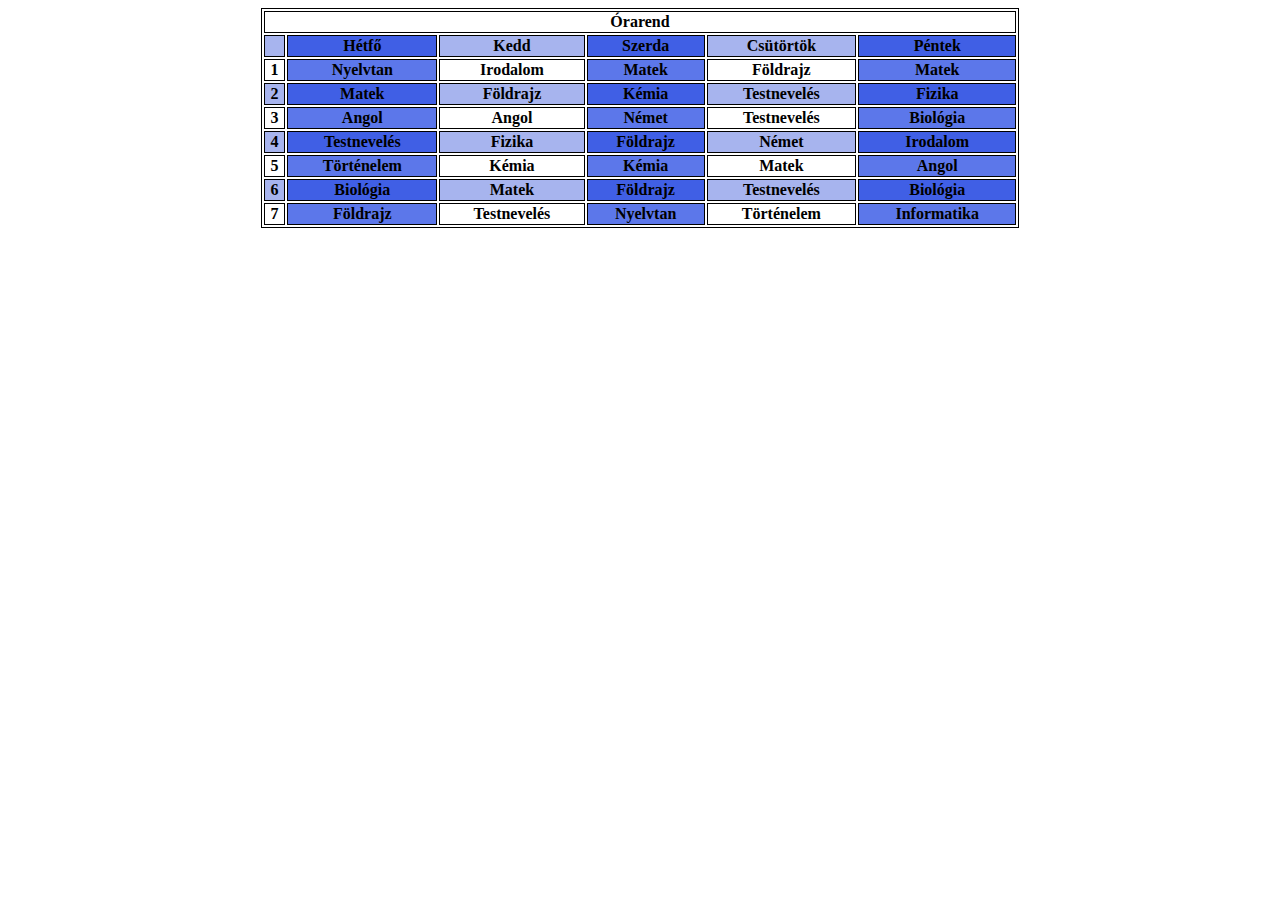
<file: index.html>
<!DOCTYPE html>
<html lang="hu">
<head>
    <meta charset="UTF-8">
    <meta http-equiv="X-UA-Compatible" content="IE=edge">
    <meta name="viewport" content="width=device-width, initial-scale=1.0">
    <title>Órarend</title>
    <link rel="stylesheet" href="style.css">
</head>
<body>
    <table style="width:60%">
        <td colspan="6"> Órarend</td>
        <tr>
            <th></th>
          <th>Hétfő</th>
          <th>Kedd</th>
          <th>Szerda</th>
          <th>Csütörtök</th>
          <th>Péntek</th>
        </tr>
        <tr>
          <td>1</td>
          <td>Nyelvtan</td>
          <td>Irodalom</td>
          <td>Matek</td>
          <td>Földrajz</td>
          <td>Matek</td>
        </tr>
        <tr>
          <td>2</td>
          <td>Matek</td>
          <td>Földrajz</td>
          <td>Kémia</td>
          <td>Testnevelés</td>
          <td>Fizika</td>
        </tr>
        <tr>
          <td>3</td>
          <td>Angol</td>
          <td>Angol</td>
          <td>Német</td>
          <td>Testnevelés</td>
          <td>Biológia</td>
        </tr>
        <tr>
          <td>4</td>
          <td>Testnevelés</td>
          <td>Fizika</td>
          <td>Földrajz</td>
          <td>Német</td>
          <td>Irodalom</td>
        </tr>
        <tr>
          <td>5</td>
          <td>Történelem</td>
          <td>Kémia</td>
          <td>Kémia</td>
          <td>Matek</td>
          <td>Angol</td>
        </tr>
        <tr>
          <td>6</td>
          <td>Biológia</td>
          <td>Matek</td>
          <td>Földrajz</td>
          <td>Testnevelés</td>
          <td>Biológia</td>
        </tr>
        <tr>
            <td>7</td>
            <td>Földrajz</td>
            <td>Testnevelés</td>
            <td>Nyelvtan</td>
            <td>Történelem</td>
            <td>Informatika</td>
        </tr>
      </table>
      
      </body>
      </html>
</body>
</html>
</file>
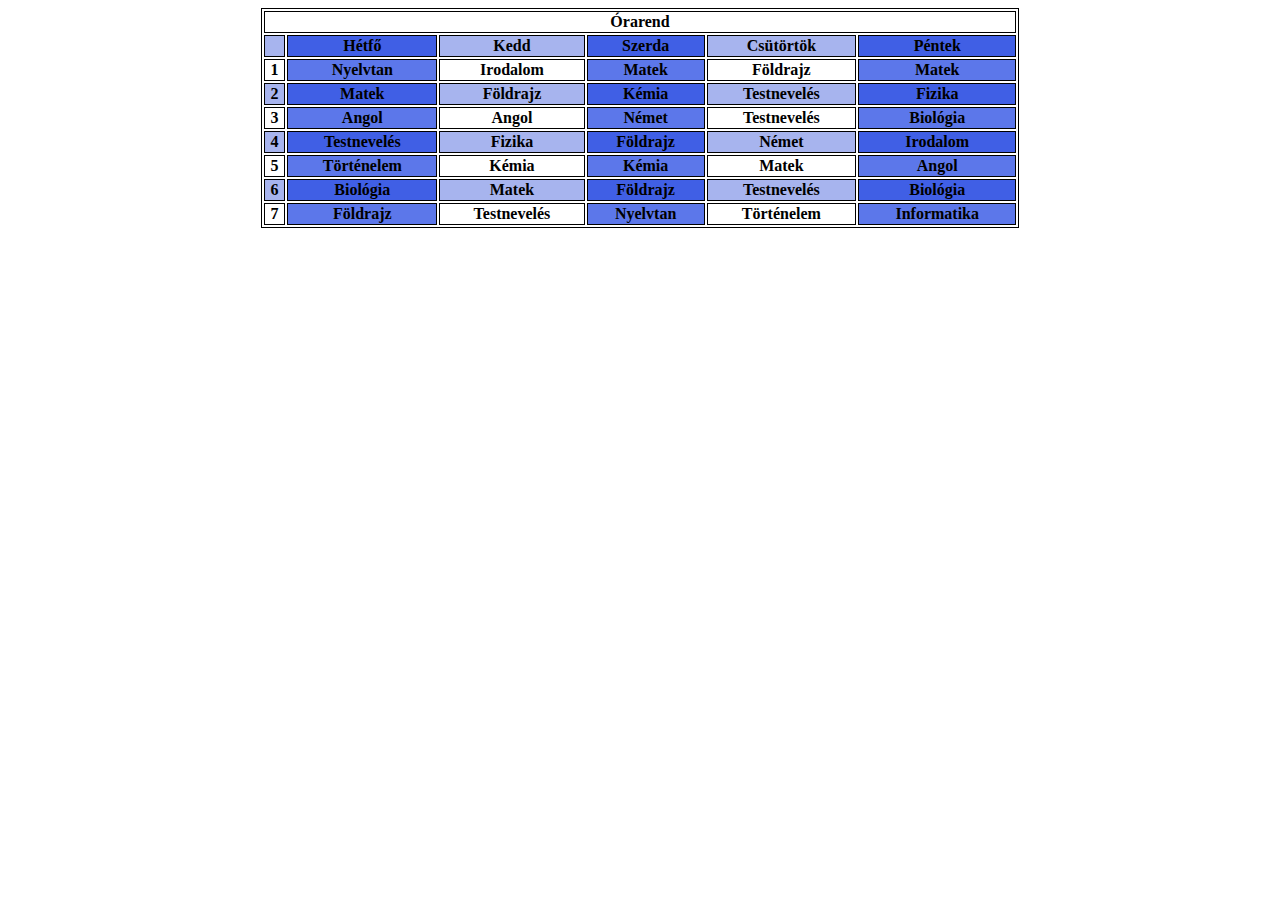
<file: orarend.html>
<!DOCTYPE html>
<html lang="hu">
<head>
    <meta charset="UTF-8">
    <meta http-equiv="X-UA-Compatible" content="IE=edge">
    <meta name="viewport" content="width=device-width, initial-scale=1.0">
    <title>Órarend</title>
    <link rel="stylesheet" href="style.css">
</head>
<body>
    <table style="width:60%">
        <td colspan="6"> Órarend</td>
        <tr>
            <th></th>
          <th>Hétfő</th>
          <th>Kedd</th>
          <th>Szerda</th>
          <th>Csütörtök</th>
          <th>Péntek</th>
        </tr>
        <tr>
          <td>1</td>
          <td>Nyelvtan</td>
          <td>Irodalom</td>
          <td>Matek</td>
          <td>Földrajz</td>
          <td>Matek</td>
        </tr>
        <tr>
          <td>2</td>
          <td>Matek</td>
          <td>Földrajz</td>
          <td>Kémia</td>
          <td>Testnevelés</td>
          <td>Fizika</td>
        </tr>
        <tr>
          <td>3</td>
          <td>Angol</td>
          <td>Angol</td>
          <td>Német</td>
          <td>Testnevelés</td>
          <td>Biológia</td>
        </tr>
        <tr>
          <td>4</td>
          <td>Testnevelés</td>
          <td>Fizika</td>
          <td>Földrajz</td>
          <td>Német</td>
          <td>Irodalom</td>
        </tr>
        <tr>
          <td>5</td>
          <td>Történelem</td>
          <td>Kémia</td>
          <td>Kémia</td>
          <td>Matek</td>
          <td>Angol</td>
        </tr>
        <tr>
          <td>6</td>
          <td>Biológia</td>
          <td>Matek</td>
          <td>Földrajz</td>
          <td>Testnevelés</td>
          <td>Biológia</td>
        </tr>
        <tr>
            <td>7</td>
            <td>Földrajz</td>
            <td>Testnevelés</td>
            <td>Nyelvtan</td>
            <td>Történelem</td>
            <td>Informatika</td>
        </tr>
      </table>
      
      </body>
      </html>
</body>
</html>
</file>
<file: style.css>
table, th, td {
    border: 1px solid black;
    margin-top: 0%;
    margin-bottom: 0%;
    margin-right: auto;
    margin-left: auto;
  }
  tr:nth-child(even) {
    background-color: rgba(34, 67, 212, 0.4);
  }
  
  th:nth-child(even),td:nth-child(even) {
    background-color: rgba(15, 54, 224, 0.678);
  }

  body{
    text-align: center;
    font-style:normal;
    font-weight: bolder;
  }
</file>
